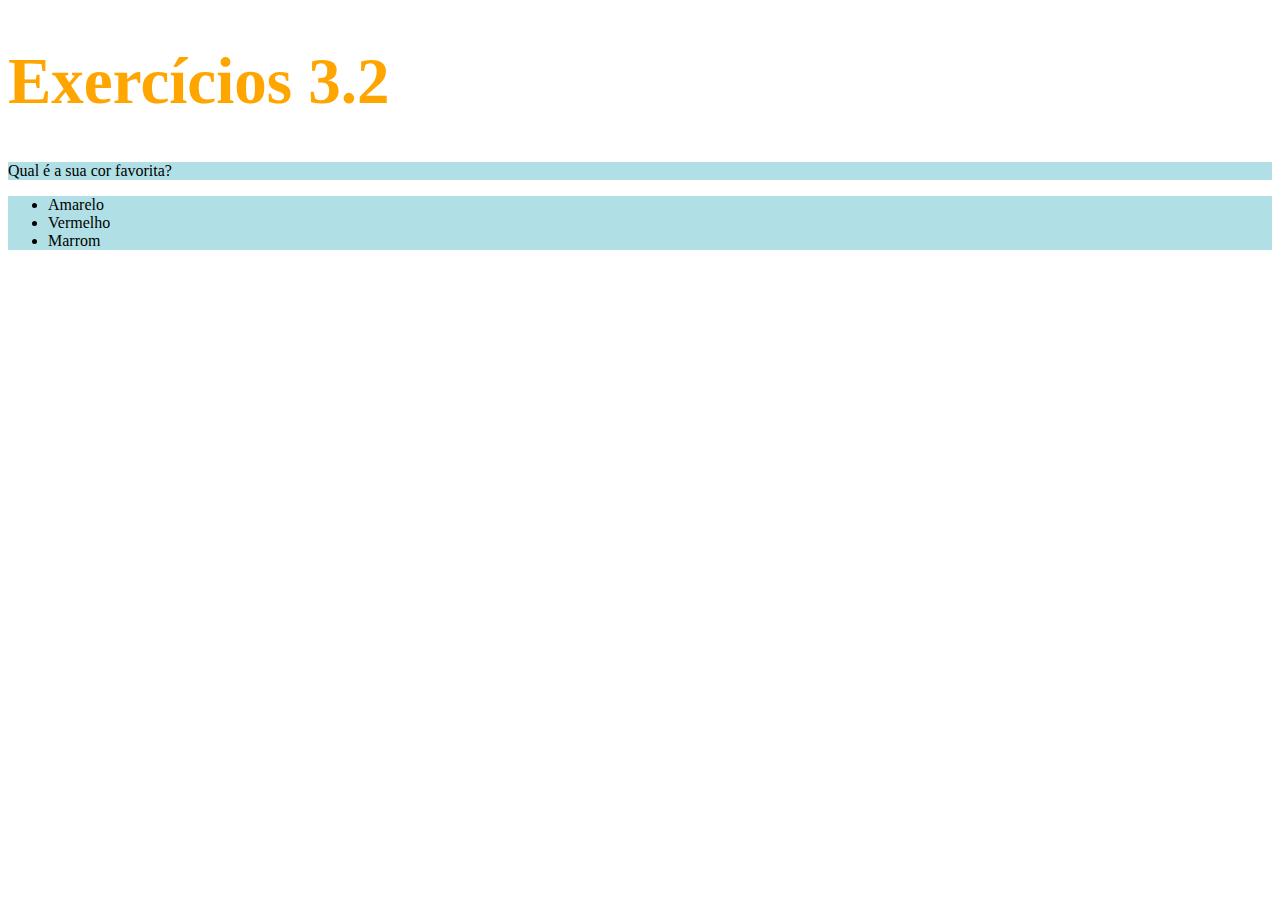
<file: exercises/bloco_3/3.2/index.html>
<!DOCTYPE html>
<html lang="pt-br">
  <head>
    <meta charset="UTF-8">
    <title>HTML</title>
    <style>
      h1 {
        font-size: 65px;
        color: orange;
      }
      ul {
        background-color: orchid;
      }
      .pul {
        background-color: powderblue;
      }

    </style>
  </head>
  <body>
    <h1>Exercícios 3.2</h1>
    <p class="pul">Qual é a sua cor favorita?</p>
    <ul class="pul">
      <li>Amarelo</li>
      <li>Vermelho</li>
      <li>Marrom</li>
    </ul>

    <!-- Exercícios
     1 - Modifique o tamanho do h1 para 65 pixels
     2 - Modifique a cor do texto do h1 para laranja
     3 - Modifique a cor de fundo da lista não ordenada 
     4 - Crie uma classe para modificar a cor de fundo da tag p e da ul ao mesmo tempo
    -->
  </body>
</html>
</file>
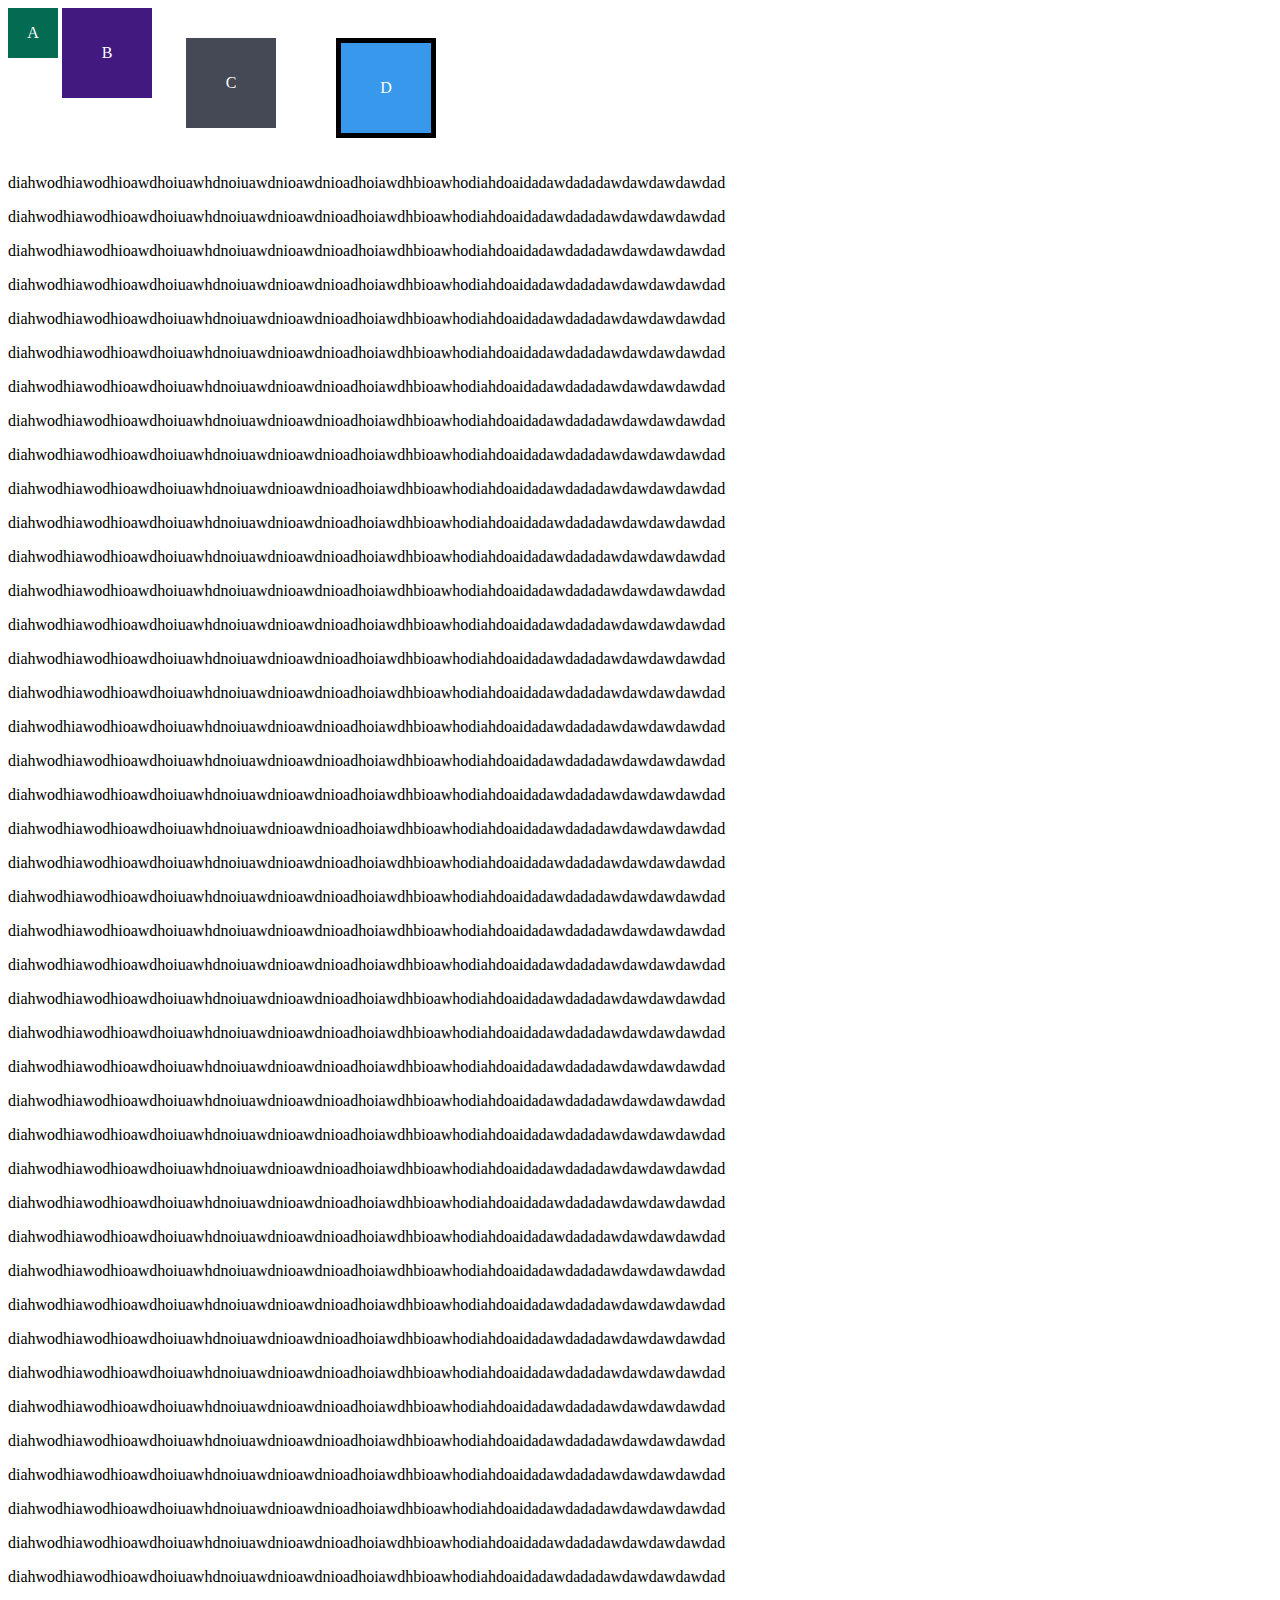
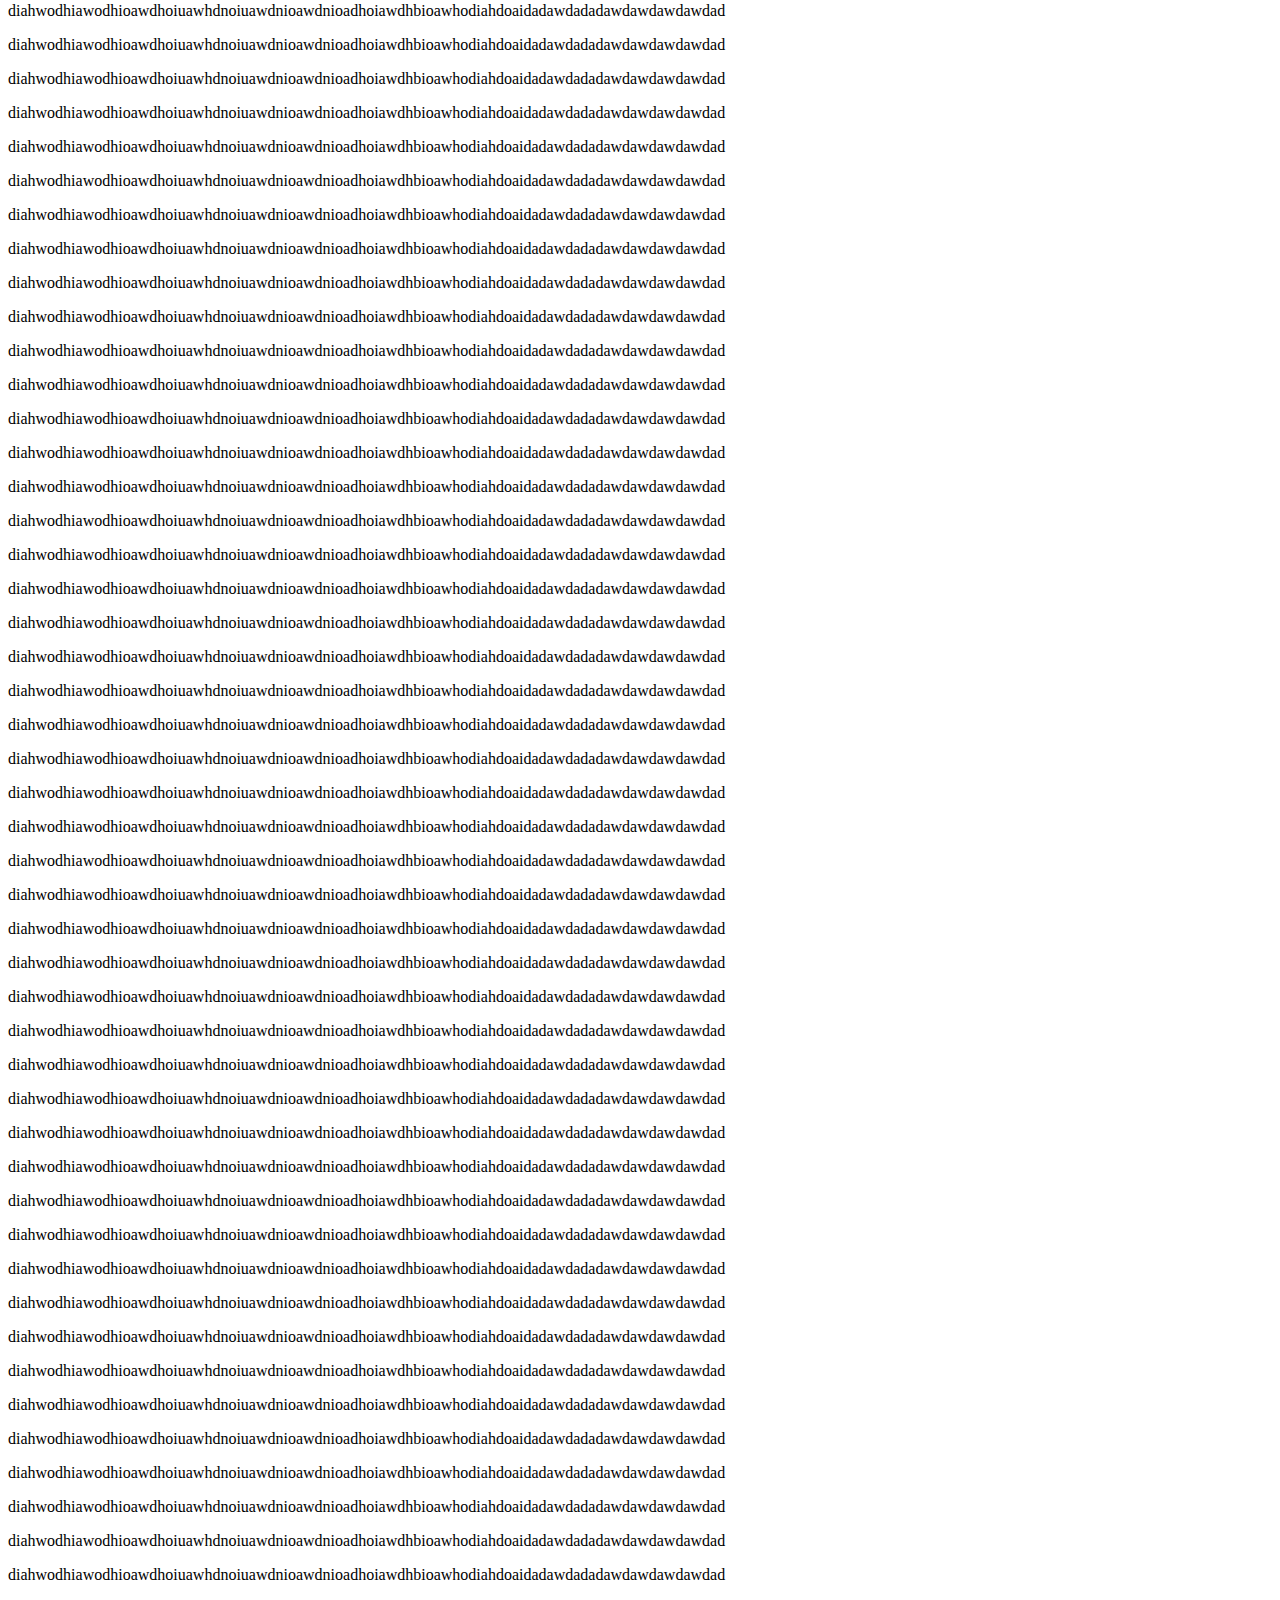
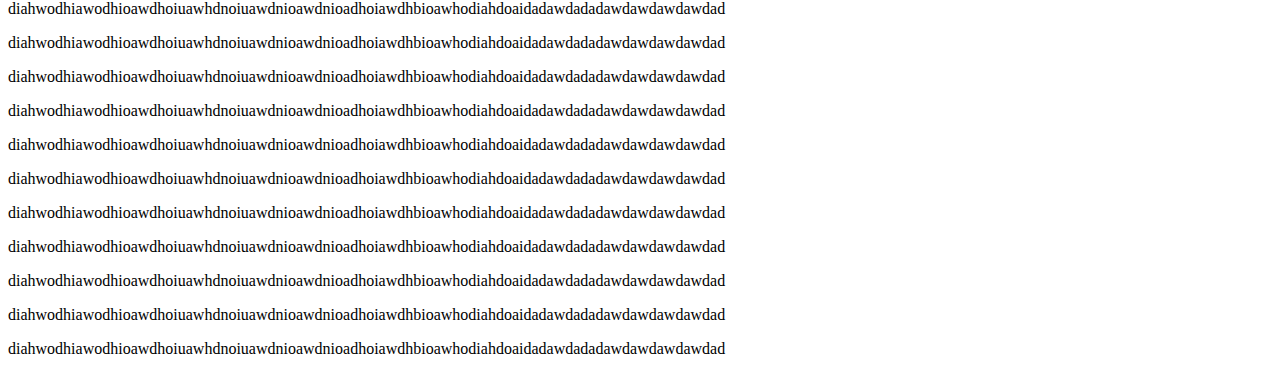
<file: exercises/bloco_3/3.3/1/index.html>
<!DOCTYPE html>
<html lang="en">
<head>
  <meta charset="UTF-8">
  <meta name="viewport" content="width=device-width, initial-scale=1.0">
  <title>Exercício de Fixação: box model</title>
  <link rel="stylesheet" href="style.css">
</head>
<body>
  <div class="caixa width-and-height" style="background: #036b52">A</div>
  <div class="caixa width-and-height padding" style="background: #41197f;">B</div>
  <div class="caixa width-and-height padding margin" style="background: #444955">C</div>
  <div class="caixa width-and-height padding margin border" style="background: #3898EC">D</div>
  <p>diahwodhiawodhioawdhoiuawhdnoiuawdnioawdnioadhoiawdhbioawhodiahdoaidadawdadadawdawdawdawdad</p>
  <p>diahwodhiawodhioawdhoiuawhdnoiuawdnioawdnioadhoiawdhbioawhodiahdoaidadawdadadawdawdawdawdad</p>
  <p>diahwodhiawodhioawdhoiuawhdnoiuawdnioawdnioadhoiawdhbioawhodiahdoaidadawdadadawdawdawdawdad</p>
  <p>diahwodhiawodhioawdhoiuawhdnoiuawdnioawdnioadhoiawdhbioawhodiahdoaidadawdadadawdawdawdawdad</p>
  <p>diahwodhiawodhioawdhoiuawhdnoiuawdnioawdnioadhoiawdhbioawhodiahdoaidadawdadadawdawdawdawdad</p>
  <p>diahwodhiawodhioawdhoiuawhdnoiuawdnioawdnioadhoiawdhbioawhodiahdoaidadawdadadawdawdawdawdad</p>
  <p>diahwodhiawodhioawdhoiuawhdnoiuawdnioawdnioadhoiawdhbioawhodiahdoaidadawdadadawdawdawdawdad</p>
  <p>diahwodhiawodhioawdhoiuawhdnoiuawdnioawdnioadhoiawdhbioawhodiahdoaidadawdadadawdawdawdawdad</p>  <p>diahwodhiawodhioawdhoiuawhdnoiuawdnioawdnioadhoiawdhbioawhodiahdoaidadawdadadawdawdawdawdad</p>
  <p>diahwodhiawodhioawdhoiuawhdnoiuawdnioawdnioadhoiawdhbioawhodiahdoaidadawdadadawdawdawdawdad</p>
  <p>diahwodhiawodhioawdhoiuawhdnoiuawdnioawdnioadhoiawdhbioawhodiahdoaidadawdadadawdawdawdawdad</p>
  <p>diahwodhiawodhioawdhoiuawhdnoiuawdnioawdnioadhoiawdhbioawhodiahdoaidadawdadadawdawdawdawdad</p>  <p>diahwodhiawodhioawdhoiuawhdnoiuawdnioawdnioadhoiawdhbioawhodiahdoaidadawdadadawdawdawdawdad</p>
  <p>diahwodhiawodhioawdhoiuawhdnoiuawdnioawdnioadhoiawdhbioawhodiahdoaidadawdadadawdawdawdawdad</p>
  <p>diahwodhiawodhioawdhoiuawhdnoiuawdnioawdnioadhoiawdhbioawhodiahdoaidadawdadadawdawdawdawdad</p>
  <p>diahwodhiawodhioawdhoiuawhdnoiuawdnioawdnioadhoiawdhbioawhodiahdoaidadawdadadawdawdawdawdad</p>  <p>diahwodhiawodhioawdhoiuawhdnoiuawdnioawdnioadhoiawdhbioawhodiahdoaidadawdadadawdawdawdawdad</p>
  <p>diahwodhiawodhioawdhoiuawhdnoiuawdnioawdnioadhoiawdhbioawhodiahdoaidadawdadadawdawdawdawdad</p>
  <p>diahwodhiawodhioawdhoiuawhdnoiuawdnioawdnioadhoiawdhbioawhodiahdoaidadawdadadawdawdawdawdad</p>
  <p>diahwodhiawodhioawdhoiuawhdnoiuawdnioawdnioadhoiawdhbioawhodiahdoaidadawdadadawdawdawdawdad</p>  <p>diahwodhiawodhioawdhoiuawhdnoiuawdnioawdnioadhoiawdhbioawhodiahdoaidadawdadadawdawdawdawdad</p>
  <p>diahwodhiawodhioawdhoiuawhdnoiuawdnioawdnioadhoiawdhbioawhodiahdoaidadawdadadawdawdawdawdad</p>
  <p>diahwodhiawodhioawdhoiuawhdnoiuawdnioawdnioadhoiawdhbioawhodiahdoaidadawdadadawdawdawdawdad</p>
  <p>diahwodhiawodhioawdhoiuawhdnoiuawdnioawdnioadhoiawdhbioawhodiahdoaidadawdadadawdawdawdawdad</p>  <p>diahwodhiawodhioawdhoiuawhdnoiuawdnioawdnioadhoiawdhbioawhodiahdoaidadawdadadawdawdawdawdad</p>
  <p>diahwodhiawodhioawdhoiuawhdnoiuawdnioawdnioadhoiawdhbioawhodiahdoaidadawdadadawdawdawdawdad</p>
  <p>diahwodhiawodhioawdhoiuawhdnoiuawdnioawdnioadhoiawdhbioawhodiahdoaidadawdadadawdawdawdawdad</p>
  <p>diahwodhiawodhioawdhoiuawhdnoiuawdnioawdnioadhoiawdhbioawhodiahdoaidadawdadadawdawdawdawdad</p>  <p>diahwodhiawodhioawdhoiuawhdnoiuawdnioawdnioadhoiawdhbioawhodiahdoaidadawdadadawdawdawdawdad</p>
  <p>diahwodhiawodhioawdhoiuawhdnoiuawdnioawdnioadhoiawdhbioawhodiahdoaidadawdadadawdawdawdawdad</p>
  <p>diahwodhiawodhioawdhoiuawhdnoiuawdnioawdnioadhoiawdhbioawhodiahdoaidadawdadadawdawdawdawdad</p>
  <p>diahwodhiawodhioawdhoiuawhdnoiuawdnioawdnioadhoiawdhbioawhodiahdoaidadawdadadawdawdawdawdad</p>  <p>diahwodhiawodhioawdhoiuawhdnoiuawdnioawdnioadhoiawdhbioawhodiahdoaidadawdadadawdawdawdawdad</p>
  <p>diahwodhiawodhioawdhoiuawhdnoiuawdnioawdnioadhoiawdhbioawhodiahdoaidadawdadadawdawdawdawdad</p>
  <p>diahwodhiawodhioawdhoiuawhdnoiuawdnioawdnioadhoiawdhbioawhodiahdoaidadawdadadawdawdawdawdad</p>
  <p>diahwodhiawodhioawdhoiuawhdnoiuawdnioawdnioadhoiawdhbioawhodiahdoaidadawdadadawdawdawdawdad</p>  <p>diahwodhiawodhioawdhoiuawhdnoiuawdnioawdnioadhoiawdhbioawhodiahdoaidadawdadadawdawdawdawdad</p>
  <p>diahwodhiawodhioawdhoiuawhdnoiuawdnioawdnioadhoiawdhbioawhodiahdoaidadawdadadawdawdawdawdad</p>
  <p>diahwodhiawodhioawdhoiuawhdnoiuawdnioawdnioadhoiawdhbioawhodiahdoaidadawdadadawdawdawdawdad</p>
  <p>diahwodhiawodhioawdhoiuawhdnoiuawdnioawdnioadhoiawdhbioawhodiahdoaidadawdadadawdawdawdawdad</p>  <p>diahwodhiawodhioawdhoiuawhdnoiuawdnioawdnioadhoiawdhbioawhodiahdoaidadawdadadawdawdawdawdad</p>
  <p>diahwodhiawodhioawdhoiuawhdnoiuawdnioawdnioadhoiawdhbioawhodiahdoaidadawdadadawdawdawdawdad</p>
  <p>diahwodhiawodhioawdhoiuawhdnoiuawdnioawdnioadhoiawdhbioawhodiahdoaidadawdadadawdawdawdawdad</p>
  <p>diahwodhiawodhioawdhoiuawhdnoiuawdnioawdnioadhoiawdhbioawhodiahdoaidadawdadadawdawdawdawdad</p>  <p>diahwodhiawodhioawdhoiuawhdnoiuawdnioawdnioadhoiawdhbioawhodiahdoaidadawdadadawdawdawdawdad</p>
  <p>diahwodhiawodhioawdhoiuawhdnoiuawdnioawdnioadhoiawdhbioawhodiahdoaidadawdadadawdawdawdawdad</p>
  <p>diahwodhiawodhioawdhoiuawhdnoiuawdnioawdnioadhoiawdhbioawhodiahdoaidadawdadadawdawdawdawdad</p>
  <p>diahwodhiawodhioawdhoiuawhdnoiuawdnioawdnioadhoiawdhbioawhodiahdoaidadawdadadawdawdawdawdad</p>  <p>diahwodhiawodhioawdhoiuawhdnoiuawdnioawdnioadhoiawdhbioawhodiahdoaidadawdadadawdawdawdawdad</p>
  <p>diahwodhiawodhioawdhoiuawhdnoiuawdnioawdnioadhoiawdhbioawhodiahdoaidadawdadadawdawdawdawdad</p>
  <p>diahwodhiawodhioawdhoiuawhdnoiuawdnioawdnioadhoiawdhbioawhodiahdoaidadawdadadawdawdawdawdad</p>
  <p>diahwodhiawodhioawdhoiuawhdnoiuawdnioawdnioadhoiawdhbioawhodiahdoaidadawdadadawdawdawdawdad</p>  <p>diahwodhiawodhioawdhoiuawhdnoiuawdnioawdnioadhoiawdhbioawhodiahdoaidadawdadadawdawdawdawdad</p>
  <p>diahwodhiawodhioawdhoiuawhdnoiuawdnioawdnioadhoiawdhbioawhodiahdoaidadawdadadawdawdawdawdad</p>
  <p>diahwodhiawodhioawdhoiuawhdnoiuawdnioawdnioadhoiawdhbioawhodiahdoaidadawdadadawdawdawdawdad</p>
  <p>diahwodhiawodhioawdhoiuawhdnoiuawdnioawdnioadhoiawdhbioawhodiahdoaidadawdadadawdawdawdawdad</p>  <p>diahwodhiawodhioawdhoiuawhdnoiuawdnioawdnioadhoiawdhbioawhodiahdoaidadawdadadawdawdawdawdad</p>
  <p>diahwodhiawodhioawdhoiuawhdnoiuawdnioawdnioadhoiawdhbioawhodiahdoaidadawdadadawdawdawdawdad</p>
  <p>diahwodhiawodhioawdhoiuawhdnoiuawdnioawdnioadhoiawdhbioawhodiahdoaidadawdadadawdawdawdawdad</p>
  <p>diahwodhiawodhioawdhoiuawhdnoiuawdnioawdnioadhoiawdhbioawhodiahdoaidadawdadadawdawdawdawdad</p>  <p>diahwodhiawodhioawdhoiuawhdnoiuawdnioawdnioadhoiawdhbioawhodiahdoaidadawdadadawdawdawdawdad</p>
  <p>diahwodhiawodhioawdhoiuawhdnoiuawdnioawdnioadhoiawdhbioawhodiahdoaidadawdadadawdawdawdawdad</p>
  <p>diahwodhiawodhioawdhoiuawhdnoiuawdnioawdnioadhoiawdhbioawhodiahdoaidadawdadadawdawdawdawdad</p>
  <p>diahwodhiawodhioawdhoiuawhdnoiuawdnioawdnioadhoiawdhbioawhodiahdoaidadawdadadawdawdawdawdad</p>  <p>diahwodhiawodhioawdhoiuawhdnoiuawdnioawdnioadhoiawdhbioawhodiahdoaidadawdadadawdawdawdawdad</p>
  <p>diahwodhiawodhioawdhoiuawhdnoiuawdnioawdnioadhoiawdhbioawhodiahdoaidadawdadadawdawdawdawdad</p>
  <p>diahwodhiawodhioawdhoiuawhdnoiuawdnioawdnioadhoiawdhbioawhodiahdoaidadawdadadawdawdawdawdad</p>
  <p>diahwodhiawodhioawdhoiuawhdnoiuawdnioawdnioadhoiawdhbioawhodiahdoaidadawdadadawdawdawdawdad</p>  <p>diahwodhiawodhioawdhoiuawhdnoiuawdnioawdnioadhoiawdhbioawhodiahdoaidadawdadadawdawdawdawdad</p>
  <p>diahwodhiawodhioawdhoiuawhdnoiuawdnioawdnioadhoiawdhbioawhodiahdoaidadawdadadawdawdawdawdad</p>
  <p>diahwodhiawodhioawdhoiuawhdnoiuawdnioawdnioadhoiawdhbioawhodiahdoaidadawdadadawdawdawdawdad</p>
  <p>diahwodhiawodhioawdhoiuawhdnoiuawdnioawdnioadhoiawdhbioawhodiahdoaidadawdadadawdawdawdawdad</p>  <p>diahwodhiawodhioawdhoiuawhdnoiuawdnioawdnioadhoiawdhbioawhodiahdoaidadawdadadawdawdawdawdad</p>
  <p>diahwodhiawodhioawdhoiuawhdnoiuawdnioawdnioadhoiawdhbioawhodiahdoaidadawdadadawdawdawdawdad</p>
  <p>diahwodhiawodhioawdhoiuawhdnoiuawdnioawdnioadhoiawdhbioawhodiahdoaidadawdadadawdawdawdawdad</p>
  <p>diahwodhiawodhioawdhoiuawhdnoiuawdnioawdnioadhoiawdhbioawhodiahdoaidadawdadadawdawdawdawdad</p>  <p>diahwodhiawodhioawdhoiuawhdnoiuawdnioawdnioadhoiawdhbioawhodiahdoaidadawdadadawdawdawdawdad</p>
  <p>diahwodhiawodhioawdhoiuawhdnoiuawdnioawdnioadhoiawdhbioawhodiahdoaidadawdadadawdawdawdawdad</p>
  <p>diahwodhiawodhioawdhoiuawhdnoiuawdnioawdnioadhoiawdhbioawhodiahdoaidadawdadadawdawdawdawdad</p>
  <p>diahwodhiawodhioawdhoiuawhdnoiuawdnioawdnioadhoiawdhbioawhodiahdoaidadawdadadawdawdawdawdad</p>  <p>diahwodhiawodhioawdhoiuawhdnoiuawdnioawdnioadhoiawdhbioawhodiahdoaidadawdadadawdawdawdawdad</p>
  <p>diahwodhiawodhioawdhoiuawhdnoiuawdnioawdnioadhoiawdhbioawhodiahdoaidadawdadadawdawdawdawdad</p>
  <p>diahwodhiawodhioawdhoiuawhdnoiuawdnioawdnioadhoiawdhbioawhodiahdoaidadawdadadawdawdawdawdad</p>
  <p>diahwodhiawodhioawdhoiuawhdnoiuawdnioawdnioadhoiawdhbioawhodiahdoaidadawdadadawdawdawdawdad</p>  <p>diahwodhiawodhioawdhoiuawhdnoiuawdnioawdnioadhoiawdhbioawhodiahdoaidadawdadadawdawdawdawdad</p>
  <p>diahwodhiawodhioawdhoiuawhdnoiuawdnioawdnioadhoiawdhbioawhodiahdoaidadawdadadawdawdawdawdad</p>
  <p>diahwodhiawodhioawdhoiuawhdnoiuawdnioawdnioadhoiawdhbioawhodiahdoaidadawdadadawdawdawdawdad</p>
  <p>diahwodhiawodhioawdhoiuawhdnoiuawdnioawdnioadhoiawdhbioawhodiahdoaidadawdadadawdawdawdawdad</p>  <p>diahwodhiawodhioawdhoiuawhdnoiuawdnioawdnioadhoiawdhbioawhodiahdoaidadawdadadawdawdawdawdad</p>
  <p>diahwodhiawodhioawdhoiuawhdnoiuawdnioawdnioadhoiawdhbioawhodiahdoaidadawdadadawdawdawdawdad</p>
  <p>diahwodhiawodhioawdhoiuawhdnoiuawdnioawdnioadhoiawdhbioawhodiahdoaidadawdadadawdawdawdawdad</p>
  <p>diahwodhiawodhioawdhoiuawhdnoiuawdnioawdnioadhoiawdhbioawhodiahdoaidadawdadadawdawdawdawdad</p>  <p>diahwodhiawodhioawdhoiuawhdnoiuawdnioawdnioadhoiawdhbioawhodiahdoaidadawdadadawdawdawdawdad</p>
  <p>diahwodhiawodhioawdhoiuawhdnoiuawdnioawdnioadhoiawdhbioawhodiahdoaidadawdadadawdawdawdawdad</p>
  <p>diahwodhiawodhioawdhoiuawhdnoiuawdnioawdnioadhoiawdhbioawhodiahdoaidadawdadadawdawdawdawdad</p>
  <p>diahwodhiawodhioawdhoiuawhdnoiuawdnioawdnioadhoiawdhbioawhodiahdoaidadawdadadawdawdawdawdad</p>  <p>diahwodhiawodhioawdhoiuawhdnoiuawdnioawdnioadhoiawdhbioawhodiahdoaidadawdadadawdawdawdawdad</p>
  <p>diahwodhiawodhioawdhoiuawhdnoiuawdnioawdnioadhoiawdhbioawhodiahdoaidadawdadadawdawdawdawdad</p>
  <p>diahwodhiawodhioawdhoiuawhdnoiuawdnioawdnioadhoiawdhbioawhodiahdoaidadawdadadawdawdawdawdad</p>
  <p>diahwodhiawodhioawdhoiuawhdnoiuawdnioawdnioadhoiawdhbioawhodiahdoaidadawdadadawdawdawdawdad</p>
</body>
</html>
</file>
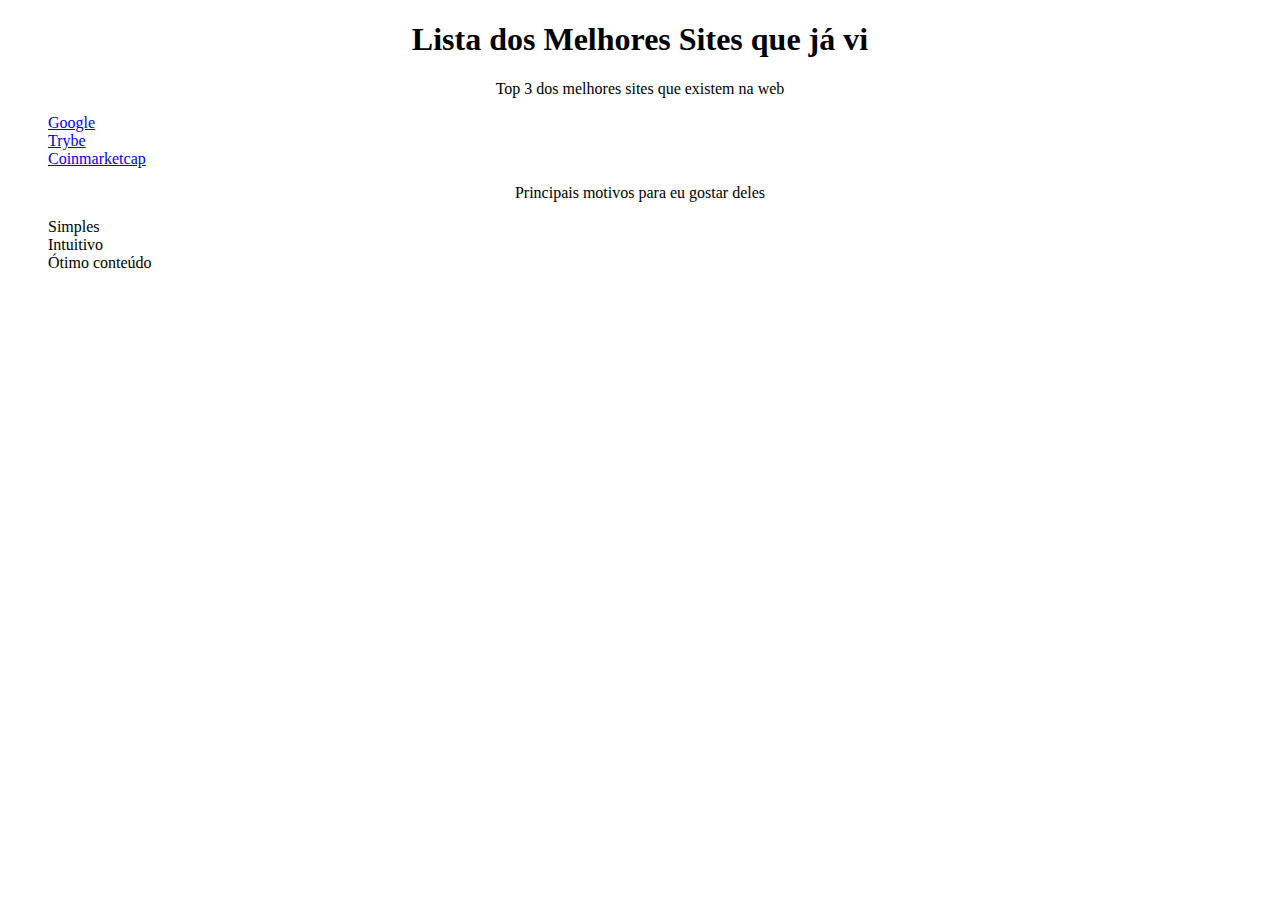
<file: exercises/bloco_3/3.3/3/index.html>
<!DOCTYPE html>
<html lang="pt-br">
  <head>
    <meta charset="UTF-8">
    <title>Agrupando Seletores</title>
    <link rel="stylesheet" href="style.css">
  </head>
  <body>
    <h1>Lista dos Melhores Sites que já vi</h1>
    <p>Top 3 dos melhores sites que existem na web</p>
    <ol>
        <li><a href="https://www.google.com/" target="blank_">Google</a></li>
        <li><a href="https://www.betrybe.com/" target="blank_">Trybe</a></li>
        <li><a href="https://www.coinmarketcap.com/" target="blank_">Coinmarketcap</a></li>
    </ol>
    <!-- EXERCÍCIOS

      1. Adicione uma lista ordenada dos 3 melhores sites que você conhece.
      2. Crie um arquivo no mesmo diretório e nomeie-o de 'style.css'.
      3. Nesse arquivo .css, adicione os estilos para que:
        3.1 O texto das tags 'h1' e 'p' estejam centralizados.
        3.2 A cor de fundo da sua lista mude quando o cursor estiver sobre o item.
        3.3 A fonte do item mude quando ele for clicado.

    -->
    <p>Principais motivos para eu gostar deles</p>
    <ul>
        <li>Simples</li>
        <li>Intuitivo</li>
        <li>Ótimo conteúdo</li>
    </ul>
    <!-- EXERCÍCIOS

      1. Adicione uma lista não ordenada com, pelo menos, 3 características que você gosta.
      2. No 'style.css', adicione a propriedade 'list-style: none' para ambas as listas.

    -->
  </body>
</html>
</file>
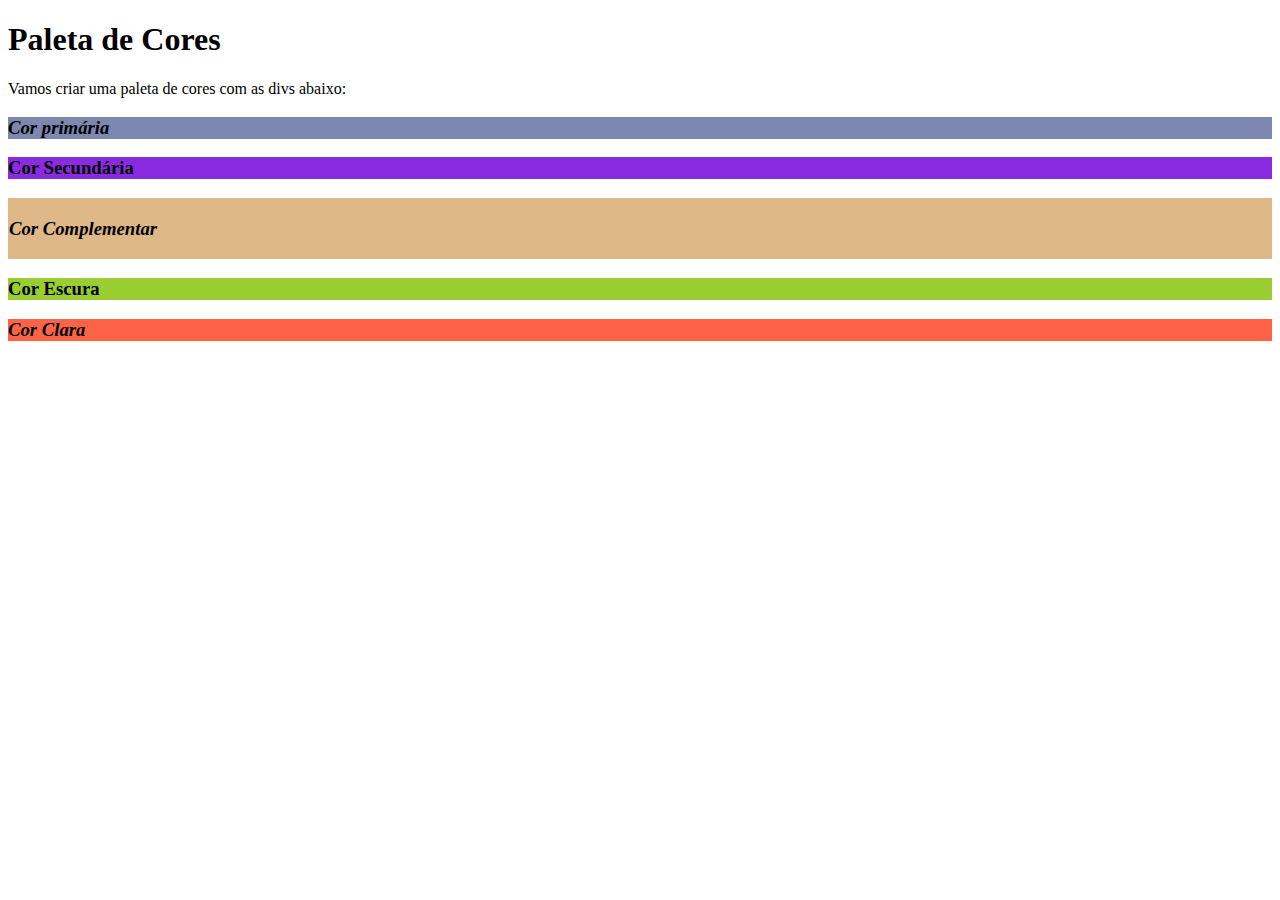
<file: exercises/bloco_3/3.3/4/index.html>
<!DOCTYPE html>
<html lang="pt-br">

<head>
  <meta charset="UTF-8">
  <title>Pseudoclasses</title>
  <link rel="stylesheet" href="style.css">
</head>

<body>
  <h1>Paleta de Cores</h1>
  <p>Vamos criar uma paleta de cores com as divs abaixo:</p>
  <div id="primaria">
    <h3>Cor primária</h3>
  </div>

  <div id="secundaria">
    <h3>Cor Secundária</h3>
  </div>

  <div id="complementar">
    <h3>Cor Complementar</h3>
  </div>

  <div id="escura">
    <h3>Cor Escura</h3>
  </div>

  <div id="clara">
    <h3>Cor Clara</h3>
  </div>
  <!-- EXERCÍCIOS

      1. Estilize as divs para que, ao passar o cursor por cima das mesmas, elas
      ganhem uma borda.
      2. Faça cada div ter uma cor própria.
      3. Estilize cada uma das tags <h3>.
      4. Faça a terceira div ser maior que as demais.
      5. Deixe as tags ímpares <h3> com o texto em itálico.

    -->
</body>

</html>
</file>
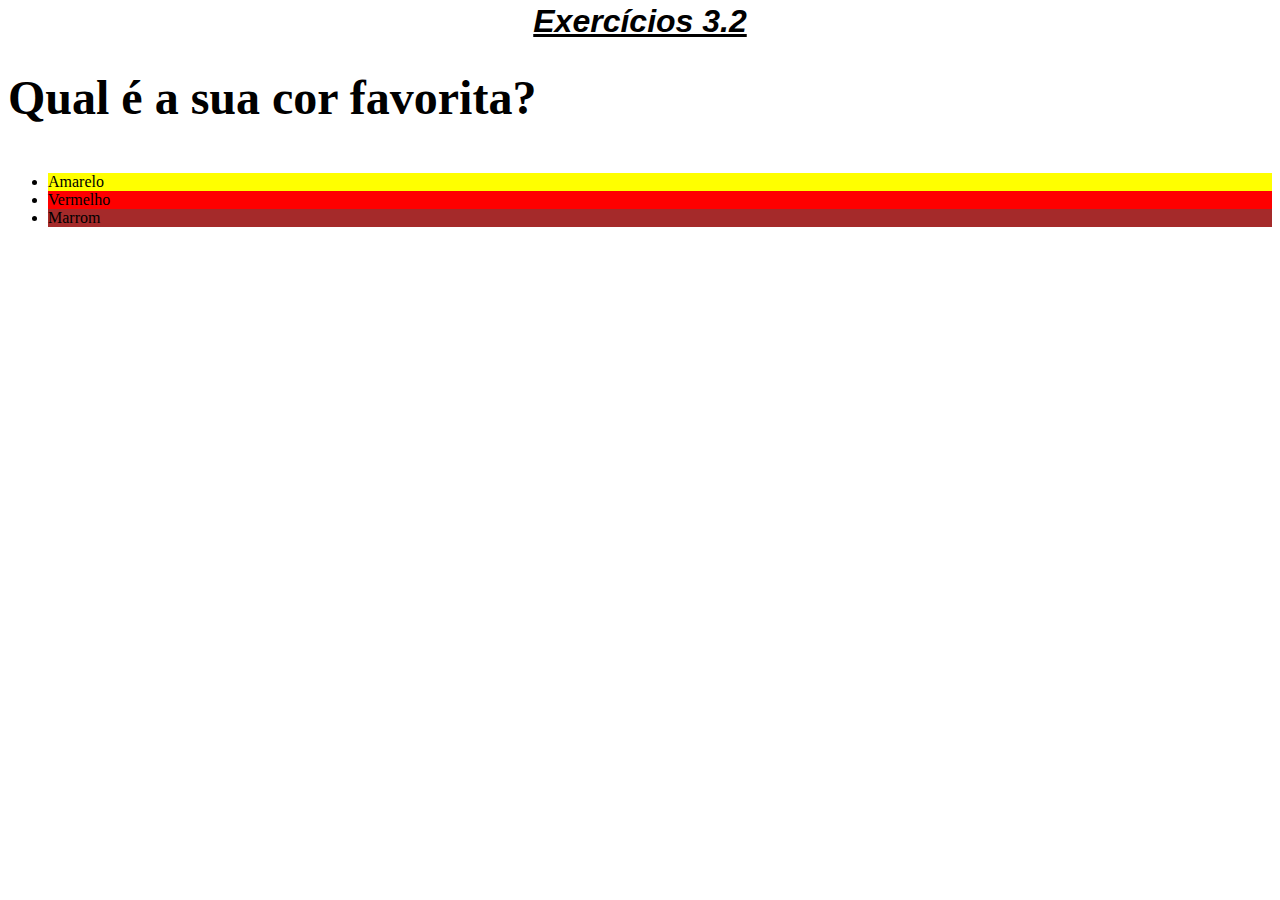
<file: exercises/bloco_3/3.2/index2.html>
<!DOCTYPE html>
<html lang="pt-br">
  <head>
    <meta charset="UTF-8">
    <title>HTML</title>
    <style>
        h1 {
            font-family: sans-serif;
            font-style: italic;
            line-height: 1px;
            text-align: center;
            text-decoration: underline;
        }
        p {
            font-weight: 600;
            font-size: 3em;
        }
        body {
            font-size: 16px;
        }
        #item-amarelo {
            background-color: yellow;
        }
        #item-vermelho {
            background-color: red;
        }
        #item-marrom {
            background-color: brown;
        }
    </style>
  </head>
  <body>
    <h1>Exercícios 3.2</h1>
    <p>Qual é a sua cor favorita?</p>
    <ul>
      <li id="item-amarelo">Amarelo</li>
      <li id="item-vermelho">Vermelho</li>
      <li id="item-marrom">Marrom</li>
    </ul>

    <!-- Exercícios
     1 - Modifique o família do h1 para sans-serif
     2 - Deixe o paragrafo com o font-weight 600
     3 - Modifique o font-size do body para 16px
     4 - Coloque o tamanho do paragrafo com o tamanho de 3 vezes o padrão do body
     5 - Explore as propriedades font-style, line-height, text-align e text-decoration
     6 - Troque a cor de fundo de cada item da lista para a cor correspondente ao texto
    -->
  </body>
</html>
</file>
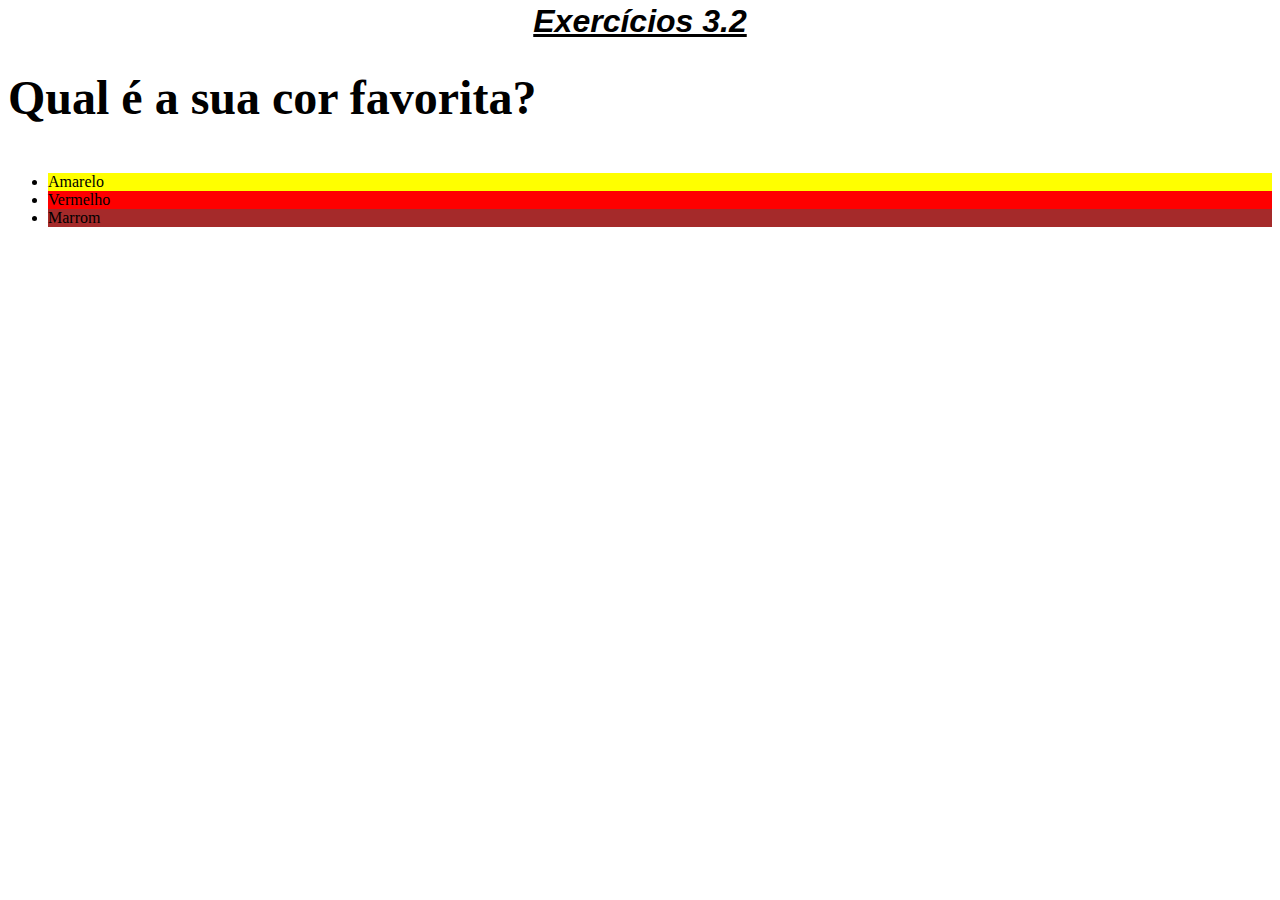
<file: trybe-exercises/exercises/bloco_3/3.2/index2.html>
<!DOCTYPE html>
<html lang="pt-br">
  <head>
    <meta charset="UTF-8">
    <title>HTML</title>
    <link rel="stylesheet" href="style.css">
  </head>
  <body>
    <h1>Exercícios 3.2</h1>
    <p>Qual é a sua cor favorita?</p>
    <ul>
      <li id="item-amarelo">Amarelo</li>
      <li id="item-vermelho">Vermelho</li>
      <li id="item-marrom">Marrom</li>
    </ul>


    <!-- Exercícios
     1 - Modifique o família do h1 para sans-serif
     2 - Deixe o paragrafo com o font-weight 600
     3 - Modifique o font-size do body para 16px
     4 - Coloque o tamanho do paragrafo com o tamanho de 3 vezes o padrão do body
     5 - Explore as propriedades font-style, line-height, text-align e text-decoration
     6 - Troque a cor de fundo de cada item da lista para a cor correspondente ao texto
    -->
  </body>
</html>
</file>
<file: exercises/bloco_3/3.3/1/style.css>
.caixa {
    color: white;
    display: inline-block;
    line-height: 50px;
    text-align: center;
    vertical-align: top;
  }

  .width-and-height {
    height: 50px;
    width: 50px;
  }

  .padding {
  /* insira aqui um padding de 20px na classe abaixo para aplicá-lo aos itens B, C e D */
  padding: 20px;
  }

  .margin {
  /* insira aqui uma margem de 30px na classe abaixo para aplicá-la aos itens C e D */
  margin: 30px;
  }

  .border {
  /* insira aqui uma borda com valor '5px solid black' para aplicá-la ao item D */
    border: 5px solid black;
    position: fixed;
  }
</file>
<file: exercises/bloco_3/3.3/3/style.css>
h1, p {
    text-align: center;
}

li:hover {
    background-color: aquamarine;
}

li:active {
    font-family: 'Lucida Sans', 'Lucida Sans Regular', 'Lucida Grande', 'Lucida Sans Unicode', Geneva, Verdana, sans-serif;
}

ol, ul {
    list-style: none;
}
</file>
<file: exercises/bloco_3/3.3/4/style.css>
div:hover {
    border: olive solid 3px;
}

div:nth-of-type(1) {
    background-color: rgb(124, 136, 175);
  }

div:nth-of-type(2) {
    background-color: blueviolet;
}

div:nth-of-type(3) {
    background-color: burlywood;
    padding: 1px;
}

div:nth-of-type(4) {
    background-color: yellowgreen;
}

div:nth-of-type(5) {
    background-color: tomato;
}

div:nth-of-type(2n+1) h3 {
    font-style: italic;
  }
</file>
<file: trybe-exercises/exercises/bloco_3/3.2/style.css>
h1 {
    font-family: sans-serif;
    font-style: italic;
    line-height: 1px;
    text-align: center;
    text-decoration: underline;
}
p {
    font-weight: 600;
    font-size: 3em;
}
body {
    font-size: 16px;
}
#item-amarelo {
    background-color: yellow;
}
#item-vermelho {
    background-color: red;
}
#item-marrom {
    background-color: brown;
}
</file>
